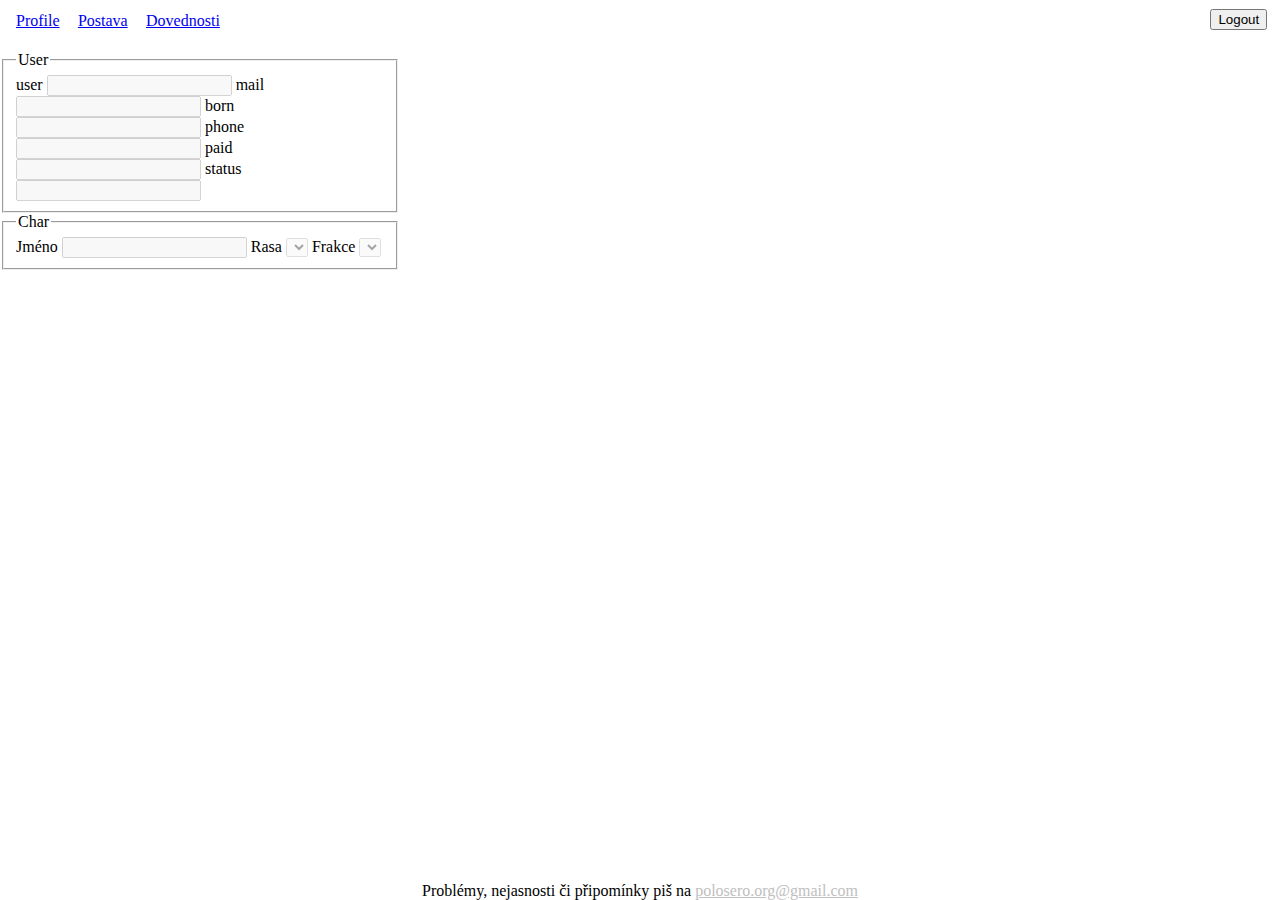
<file: index.html>
<!DOCTYPE html>
<html>
<head>
  <meta charset="utf-8">
  <title> Profile | Pološero </title>
  <meta name="viewport" content="width=device-width, initial-scale=1.0">
  <link rel="shortcut icon" type="image/png" href="favicon.png">
  <link rel="stylesheet" href="https://login.polo-sero.cz/default.css">
  <link rel="stylesheet" media="screen" href="https://polo-sero.cz/styles/theme.css">
  <link rel="stylesheet" href="main.css">
  <script src="https://login.polo-sero.cz/lib.js"></script>
  <script src="main.js"></script>
</head>
<body>
  <nav>
    <a href="#"> Profile </a>
    <a href="#info" hidden> Postava </a>
    <a href="#skills" hidden> Dovednosti </a>
    <button type="button" onclick="logout()"> Logout </button>
  </nav>

  <!-- - - - -->
  <!-- INDEX -->
  <form id="user-info" data-page="index" hidden>
    <fieldset disabled>
      <legend>Uživatel</legend>
      <label> Přihlašovací jméno
        <input type="text" name="nick" />
      </label>
      <label> e-mail
        <input type="text" name="mail" />
      </label>
      <label> Telefon
        <a class="icon" href="javascript:openEditPhone()" title="Upravit telefon">
          &#x270e;
        </a>
        <input type="text" name="phone" />
      </label>
      <label> Datum narození
        <a class="icon" href="javascript:openEditBorn()" title="Upravit datum narození">
          &#x270e;
        </a>
        <input type="text" name="born" />
      </label>
      <label> SPZ (pro řidiče)
        <a class="icon" href="javascript:openEditSPZ()" title="Upravit SPZ">
          &#x270e;
        </a>
        <input type="text" name="spz" />
      </label>
      <label> Zaplaceno
        <select name="paid">
          <option value="0"> Ne </option>
          <option value="1"> Ano </option>
        </select>
      </label>
      <label> Variabilní symbol
        <input type="text" name="id" />
      </label>
      <span class="meta-info">
        Registrační poplatek: 350Kč<br />
        na účet 1775257017/3030<br />
        <a href="https://polo-sero.cz/docs/gdpr.pdf" target="_blank">
          Informace o zpracování osobních údajů
        </a>
      </span>
    </fieldset>
  </form>

  <form id="character-info" data-page="index" onsubmit="updateCharacter(this, event)" hidden>
    <fieldset disabled>
      <legend> Postava </legend>
      <span id="char-info-status-text" class="meta-info"></span>
      <button type="button" class="close" onclick="editCharInfo(false)">X</button>
      <label> Jméno
        <input type="text" name="name" />
      </label>
      <label> Rasa
        <select class="races-select" name="race_id">
        </select>
      </label>
      <label> Frakce
        <select class="factions-select" name="faction_id">
        </select>
      </label>
      <span class="meta-info">
        Stručný popis frakcí:
        <a href="https://polo-sero.cz/info.html" target="_blank">polo-sero.cz/info.html</a>
        v sekci <i>Frakce</i>
      </span>
      <button type="submit" hidden> Uložit </button>
    </fieldset>
    <button id="edit-char-btn" type="button" onclick="editCharInfo(true)" hidden>
      Upravit postavu
    </button>
    <button id="request-char-btn" type="button" onclick="requestChar()" hidden>
      Požádat o postavu
      <span> Uzamkne jméno, rasu a frakci </span>
    </button>
  </form>
  <button id="character-add-btn" data-page="index" type="button" onclick="openAddChar(true)" hidden>
    Vytvořit postavu
  </button>
  <form hidden
    id="character-add-form"
    class="dialog"
    data-page="index"
    onsubmit="newCharacter(this, event)"
  >
    <fieldset>
      <legend> Vytvořit postavu </legend>
      <a onclick="openAddChar(false)" class="close">X</a>
      <label> Jméno
        <input type="text" name="name" />
      </label>
      <button type="submit"> Vytvořit </button>
    </fieldset>
  </form>

  <ul id="character-list" data-page="index" hidden>
  </ul>

  <template id="char-item">
    <li class="char">
      <span class="id"></span>
      <a class="name"></a>
      <span class="faction"></span>
      <span class="race"></span>
      <span class="status"></span>
      <button onclick="acceptChar(${Number(char.id)})" title="schválit" hidden>
        &#x2714;
      </button>
    </li>
  </template>


  <!-- -  - -->
  <!-- CHAR -->
  <form id="char-detail" data-page="char" onsubmit="ignoreSubmit(this, event)">
    <fieldset disabled>
      <legend> User </legend>
      <label> user
        <input type="text" name="user_nick" />
      </label>
      <label onclick="alert(this.childNodes[1].value)"> mail
        <input type="text" name="user_mail" />
      </label>
      <label> born
        <input type="text" name="user_born" />
      </label>
      <label> phone
        <input type="text" name="user_phone" />
      </label>
      <label> paid
        <input type="text" name="user_paid" />
      </label>
      <label> status
        <input type="text" name="_status" />
      </label>
    </fieldset>
    <fieldset disabled>
      <legend> Char </legend>
      <label> Jméno
        <input type="text" name="name" />
      </label>
      <label> Rasa
        <select class="races-select" name="race_id">
        </select>
      </label>
      <label> Frakce
        <select class="factions-select" name="faction_id">
        </select>
      </label>
    </fieldset>
  </form>
  <div data-page="char" id="char-detail-skills">
  </div>
  <div data-page="char" id="char-detail-lore">
    <nav></nav>
  </div>


  <!---------->
  <!-- INFO -->
  <main id="info" data-page="info">
    <nav></nav>
  </main>

  <template id="info-article">
    <article class="document">
      <!-- paragraphs here -->
    </article>
  </template>

  <template id="info-radio-button">
    <input type="radio" name="lore-document">
  </template>

  <template id="info-snippet">
    <div class="snippet">
      <button type="button" class="edit" hidden> &#x270e; </button>

    </div>
  </template>

  <form hidden
    id="lore-edit-dialog"
    class="dialog"
    onsubmit="updateLore(this, event)"
  >
    <fieldset>
      <!-- <legend> Lore edit </legend> -->
      <a onclick="openLoreEdit(false)" class="close">X</a>
      <input type="hidden" name="id" />
      <label> Obsah
        <textarea name="content"></textarea>
      </label>
      <button type="submit"> Uložit </button>
    </fieldset>
  </form>


  <!---------------->
  <!-- Dovednosti -->
  <div data-page="skills" id="character-skills">
  </div>

  <template id="char-talent">
    <div class="talent">
      <h3 class="name"></h3>
      <p class="description"></p>
      <ul>
      </ul>
    </div>
  </template>

  <template id="char-talent-produces">
    <dt>
      <span class="energy_name"></span>
      <span class="intensity"></span>
    </dt>
    <dd class="talent-energy">
      <span class="effect_name"></span>
      <span class="application_name"></span>
    </dd>
    <dd class="talent-energy-counter">
      <span class="c_effect_name"></span>
      <span class="application_note"></span>
    </dd>
  </template>


  <footer>
    Problémy, nejasnosti či připomínky piš na
    <a href="mailto:polosero.org@gmail.com">polosero.org@gmail.com</a>
  </footer>
</body>
</html>
</file>
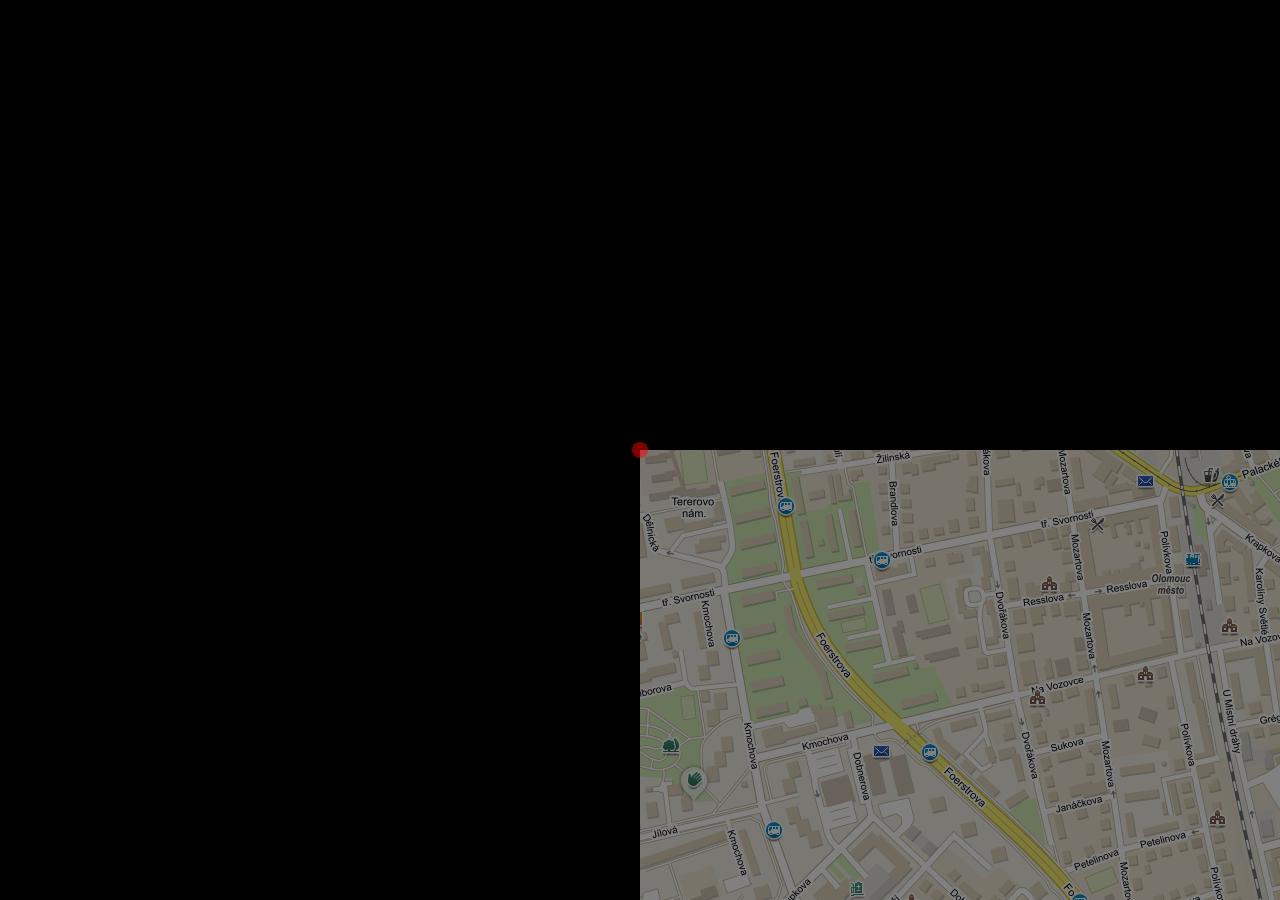
<file: map/index.html>
<!DOCTYPE html>
<html>
<meta charset="utf-8" />
<meta
  name="viewport"
  content="width=device-width, initial-scale=1, maximum-scale=5.0, minimum-scale=0.2"
/>
<title> Mapa | Polosero </title>
<link rel="stylesheet" href="./style.css" />
<script src="./main.js" type="module"></script>

<body>

<main id="map">
    <img src="./test.png" />
</main>

<nav>
    <span id="marker"></span>
</nav>
</file>
<file: main.css>
body {
  display: flex;
  align-items: flex-start;
  align-content: flex-start;
  flex-wrap: wrap;
  margin: 0;
  min-height: 100vh;
}

body > section {
  box-shadow: 1px 1px 2px 1px gray;
  margin: 1vw;
  padding: 5px;
  width: 30rem;
  max-width: 100vw;
}
body > nav {
  width: 100%;
  padding: 1vh 1vw;
  margin-bottom: 1vh;
}
body > nav > a {
    margin-right: 0.5rem;
    padding: 0.2rem;
    display: inline-block;
}
body > nav > button:last-child {
  float: right;
}
body > form:not(.dialog) {
    max-width: 25rem;
}

main {
    width: 60rem;
    max-width: 100%;
    padding: 2px;
    margin: auto;
    background-color: transparent;
}

footer {
    position: sticky;
    top: 100%;
    width: 100%;
    text-align: center;
    margin-top: 1rem;
}
footer > a { color: silver; }

form.dialog > fieldset ~ button {
    display: none;
}

.char > :not(:first-child) {
    margin-left: 0.5em;
}
.char > .status, .char > .id {
    font-variant: small-caps;
    color: gray;
}
.char > .id::before { content: "["; }
.char > .id::after { content: "]"; }

.snippet {
    background-color: black;
    padding: 1vh 1vw;
    border: 1px solid dimgray;
    clear: both;
}
.snippet:not(:first-of-type) {
    border-top-width: 0;
}
.snippet > .edit {
    float: right;
}
.snippet > img {
    max-width: 100%;
    height: auto
}
@media screen and (min-width: 40em) {
    .snippet > img {
        max-width: 20em;
    }
}


#lore-edit-dialog textarea {
    height: 50vh;
}


#char-detail-lore > nav,
#info > nav {
    display: flex;
    flex-wrap: wrap;
}
#char-detail-lore > nav > label,
#info > nav > label {
    padding: 0.5rem;
    font-weight: bold;
    cursor: pointer;
}
#char-detail-lore > nav > label:hover,
#info > nav > label:hover {
    text-decoration: underline;
}


.talent {
    border: 1px solid white;
    padding: 0.5rem;
    max-width: 30rem;
}
.talent > h3 {
    margin: 0;
}
.talent-energy > .effect_name:not(:empty)::before {
    content: "→ ";
    color: gray;
}
.talent-energy > .effect_name {
    font-weight: bold;
}
.talent-energy-counter > .c_effect_name:not(:empty)::before {
    content: "nebo imunita na: ";
    color: gray;
    font-size: 0.9rem;
}
.talent-energy-counter > .application_note {
    color: gray;
    font-size: 0.9rem;
}


.document,
#char-detail-lore > input,
#info > input {
    display: none;
}
#document--1:checked ~ .document--1, #document--1a:checked ~ .document--1a,
#document--2:checked ~ .document--2, #document--2a:checked ~ .document--2a,
#document--3:checked ~ .document--3, #document--3a:checked ~ .document--3a,
#document--4:checked ~ .document--4, #document--4a:checked ~ .document--4a,
#document--5:checked ~ .document--5, #document--5a:checked ~ .document--5a,
#document--6:checked ~ .document--6, #document--6a:checked ~ .document--6a,
#document--7:checked ~ .document--7, #document--7a:checked ~ .document--7a,
#document--8:checked ~ .document--8, #document--8a:checked ~ .document--8a,
#document--9:checked ~ .document--9, #document--9a:checked ~ .document--9a,
#document--10:checked ~ .document--10, #document--10a:checked ~ .document--10a,
#document--11:checked ~ .document--11, #document--11a:checked ~ .document--11a,
#document--12:checked ~ .document--12, #document--12a:checked ~ .document--12a {
    display: block;
}
#document--1:checked ~ nav > [for=document--1], #document--1a:checked ~ nav > [for=document--1a],
#document--2:checked ~ nav > [for=document--2], #document--2a:checked ~ nav > [for=document--2a],
#document--3:checked ~ nav > [for=document--3], #document--3a:checked ~ nav > [for=document--3a],
#document--4:checked ~ nav > [for=document--4], #document--4a:checked ~ nav > [for=document--4a],
#document--5:checked ~ nav > [for=document--5], #document--5a:checked ~ nav > [for=document--5a],
#document--6:checked ~ nav > [for=document--6], #document--6a:checked ~ nav > [for=document--6a],
#document--7:checked ~ nav > [for=document--7], #document--7a:checked ~ nav > [for=document--7a],
#document--8:checked ~ nav > [for=document--8], #document--8a:checked ~ nav > [for=document--8a],
#document--9:checked ~ nav > [for=document--9], #document--9a:checked ~ nav > [for=document--9a],
#document--10:checked ~ nav > [for=document--10], #document--10a:checked ~ nav > [for=document--10a],
#document--11:checked ~ nav > [for=document--11], #document--11a:checked ~ nav > [for=document--11a],
#document--12:checked ~ nav > [for=document--12], #document--12a:checked ~ nav > [for=document--12a] {
    color: red;
}

body[data-hash=index] > nav > a[href="#"],
body[data-hash=skills] > nav > a[href="#skills"],
body[data-hash=info] > nav > a[href="#info"] {
    color: red;
}


@media print {
    html {
      font-size: 12px !important;
    }
    body {
        display: block;
    }
    .snippet, .talent {
        border: none;
        page-break-inside: avoid;
    }
    .document {
        display: block !important;
        border-top: 1px solid silver;
    }
}
</file>
<file: map/style.css>
/*****/
img {
    filter: brightness(50%);
}
/*****/


html {
    background-color: black;
    font-family: sans-serif;
    overflow: hidden;
}

button {
    display: block;
    font-size: 1rem;
    font-family: sans-serif;
    background-color: silver;
    border: none;
    padding: 0.5em 1em;
    margin: 1em;
    cursor: pointer;
}
button:active {
    background-color: white;
}

/*****/

#map, nav > * {
    position: fixed;
}

#map, #marker {
    left: 50vw;
    top: 50vh;
}

#marker {
    width: 1rem;
    height: 1rem;
    border-radius: 50%;
    background-color: rgba(255, 0, 0, 0.5);
    transform: translate(-50%, -50%);
    pointer-events: none;
}

.location {
    position: absolute;
    width: 0.6rem;
    height: 0.6rem;
    transform: translate(-50%, -50%);
    border-radius: 50%;
    border: 2px solid black;
}
.location.location--interactive::after {
    text-decoration: underline;
    opacity: 1;
}
.location::after {
    content: attr(title);
    position: absolute;
    opacity: 0.8;
    bottom: 100%;
    left: -50%;
    text-shadow: 1px 1px white, -1px -1px white, 1px -1px white, -1px 1px white;
    font-size: 0.8rem;
    font-weight: bold;
    text-transform: uppercase;
}

nav > aside {
    color: #bbb;
    background-color: #111;
    box-sizing: border-box;
    padding: 1rem;
    left: 0;
    top: 0;
    width: 100vw;
    height: 100vh;
    z-index: 10;
}

#location-dialog--close {
    float: right;
}
/* #location-dialog--options {
    padding: 1rem;
    display: flex;
    flex-direction: column;
    align-items: flex-start;
} */
</file>
